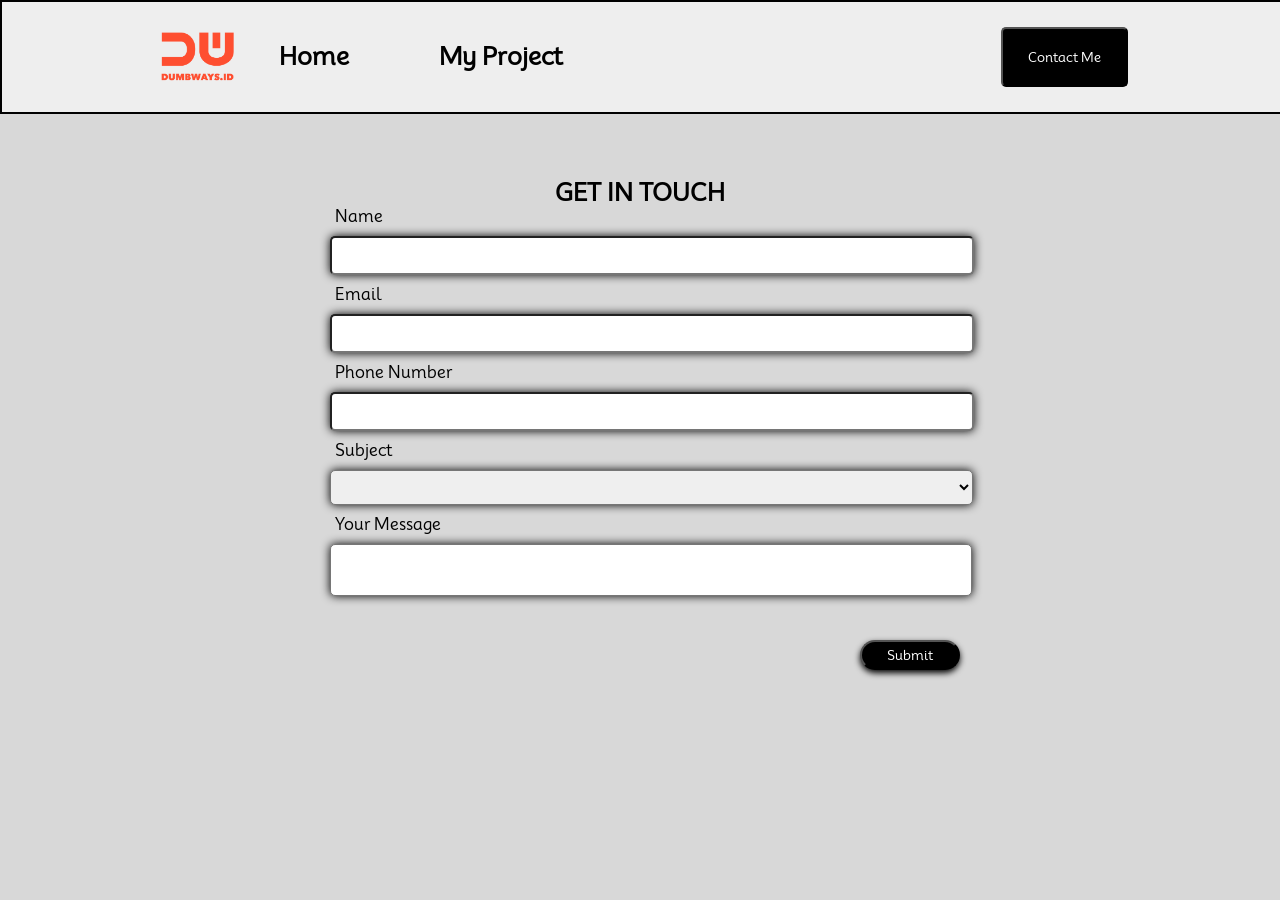
<file: kontak.html>
<!DOCTYPE html>
<html lang="en">
<head>
    <meta charset="UTF-8">
    <meta name="viewport" content="width=device-width, initial-scale=1.0">
    <title>Document</title>
    <link rel="stylesheet" href="style.css">
</head>
<body>
    <!-- navbar -->
    <nav class="navbar">
        <div class="logo-n-link">
            <img src="/img/logo.png" alt="">
            <a href="/index.html"><h2>Home</h2></a>
            <a href=""><h2>My Project</h2></a>
        </div>
        <div class="btn-navbar">
            <a href="kontak.html"><button>Contact Me</button></a>
        </div>
    </nav>
    <!-- navbar-->
    <div class="form-contact">
        <form>
            <h2 style="text-align: center;">GET IN TOUCH</h2>
        <label>Name</label>
        <input type="text">
        <label >Email</label>
        <input type="email">
        <label >Phone Number</label>
        <input type="number">
        <label>Subject</label>
        <select>
            <option hidden></option>
            <option > Website</option>
            <option value="">Application</option>
        </select>
        <label>Your Message</label>
        <textarea></textarea>

        <button class="sub-contactme">Submit</button>





        </form>
    </div>
</body>
</html>
</file>
<file: style.css>
@import url('https://fonts.googleapis.com/css2?family=Mooli&display=swap');

    *{
        margin: 0;
        padding: 0;
        font-family: 'Mooli', sans-serif;
        
    }

    body{
        background-color: #D8D8D8;
    }

    .navbar{
        width: 100%;
        padding: 25px;
        background-color: #EEEEEE;
        display: flex;
        justify-content: space-between;
        border: 2px solid black;

    }

    .btn-navbar {
        margin: auto 14%;
    }

    .btn-navbar button {
        padding: 20px 25px;
        border-radius: 5px;
        background-color: black;
        color: #fff;
    }

    .btn-navbar button:hover {
        background-color: white;
        color: #000;
        cursor: pointer;
    }

    .logo-n-link{
        display: flex;
        margin: auto 10.5%;
    }

    .navbar .logo-n-link img{
        width: auto;
        height: 50px;
        margin: 0 px;
    }

    .logo-n-link a {
        padding: 10px 45px;
       text-decoration: none;
       color: #000;
    }

    .logo-n-link a:hover {
        text-decoration: underline;
        cursor: pointer;
    }

    .pembungkus-box{
        width: 100vw;
        border: 2px solid;
        border-radius: 25px;
        padding: 35px;
        width: 70%;
        display: flex;
        margin: 4% auto;
        box-shadow: 0 .2px 3px #000;
        background-color: #fff;
    }

    .box{
        margin: 25px auto;
        justify-content: center;

    }
    .box h3 {
        margin-bottom: 25px;
    }

    .text{
        text-align: justify;
        margin-top: 25px;
        margin-right: 75px;
        width: auto;
        height: 150px;
    }

    .btn-contact{
        margin-top: 25px;
        background-color: black;
        color: #fff;
        border-radius: 25px;
        padding: 8px 20px;
    }

    .btn-contact:hover{
        background-color: #fff;
        color: black;
    }
    .donwload{
        margin-top: 25px;
        display: flex;
        align-items: center;
    }
    .donwload p {

        margin-right: 15px;
    }
    .icons{

       margin-bottom: 3px;
    }

    .grand-parents-logo{
        display: flex;
    }

    .parents-logo{
        margin: 25px 20px;
    }

    .logo {
        display: flex;
        align-items: center;
        justify-content: center;
        width: 30px;
        height: 30px;
        padding: 5px;
        border-radius: 50%;
        background-color: black;
        color: #fff;
    }

    .parent-card{
        display: flex;
        justify-content: center;
        align-items: center;
    }

    .card{
        border: 1px solid black;
        border-radius: 20px;
        width: 250px;
        margin-top: 25px;
        box-shadow: 0 0 2px #000;
        margin: 0 15px;
    }

    .card h4, .card p{
       text-align: center;
    }

    .parent-card .card img{
        width: 250px;
        height: 350px;
        border-radius: 20px 20px 0px 0px;
    }

    .form-contact{
        width: 100%;
        height: auto;
    }

    form{
        width: 50%;
        margin: 5% auto;
    }

    form label {
       width: 100%;
       height: 35px;
       border-radius: 5px;
       margin: 15px;

    }
    form input{
        width: 100%;
       height: 35px;
       border-radius: 5px;
       margin: 10px;
        box-shadow: 0 0 10px #000; 
    }

   
    form select{
        width: 100.5%;
        height: 35px;
        border-radius: 5px;
        margin: 10px;
        box-shadow: 0 0 10px #000;
    }
    form textarea{
        width: 100%;
        height: 50px;
        border-radius: 5px;
        resize: none;
        margin: 10px;
        box-shadow: 0 0 10px #000;
    }

    .sub-contactme{
        float: right;
        padding: 5px 25px;
        border-radius: 20px;
        margin-top: 30px;
        box-shadow: 0 3px 6px #000; 
        background-color: black;
        color: #fff;
    }

    .sub-contactme:hover{
        background-color: #fff;
        color: #000;
        cursor: pointer;
    }
</file>
